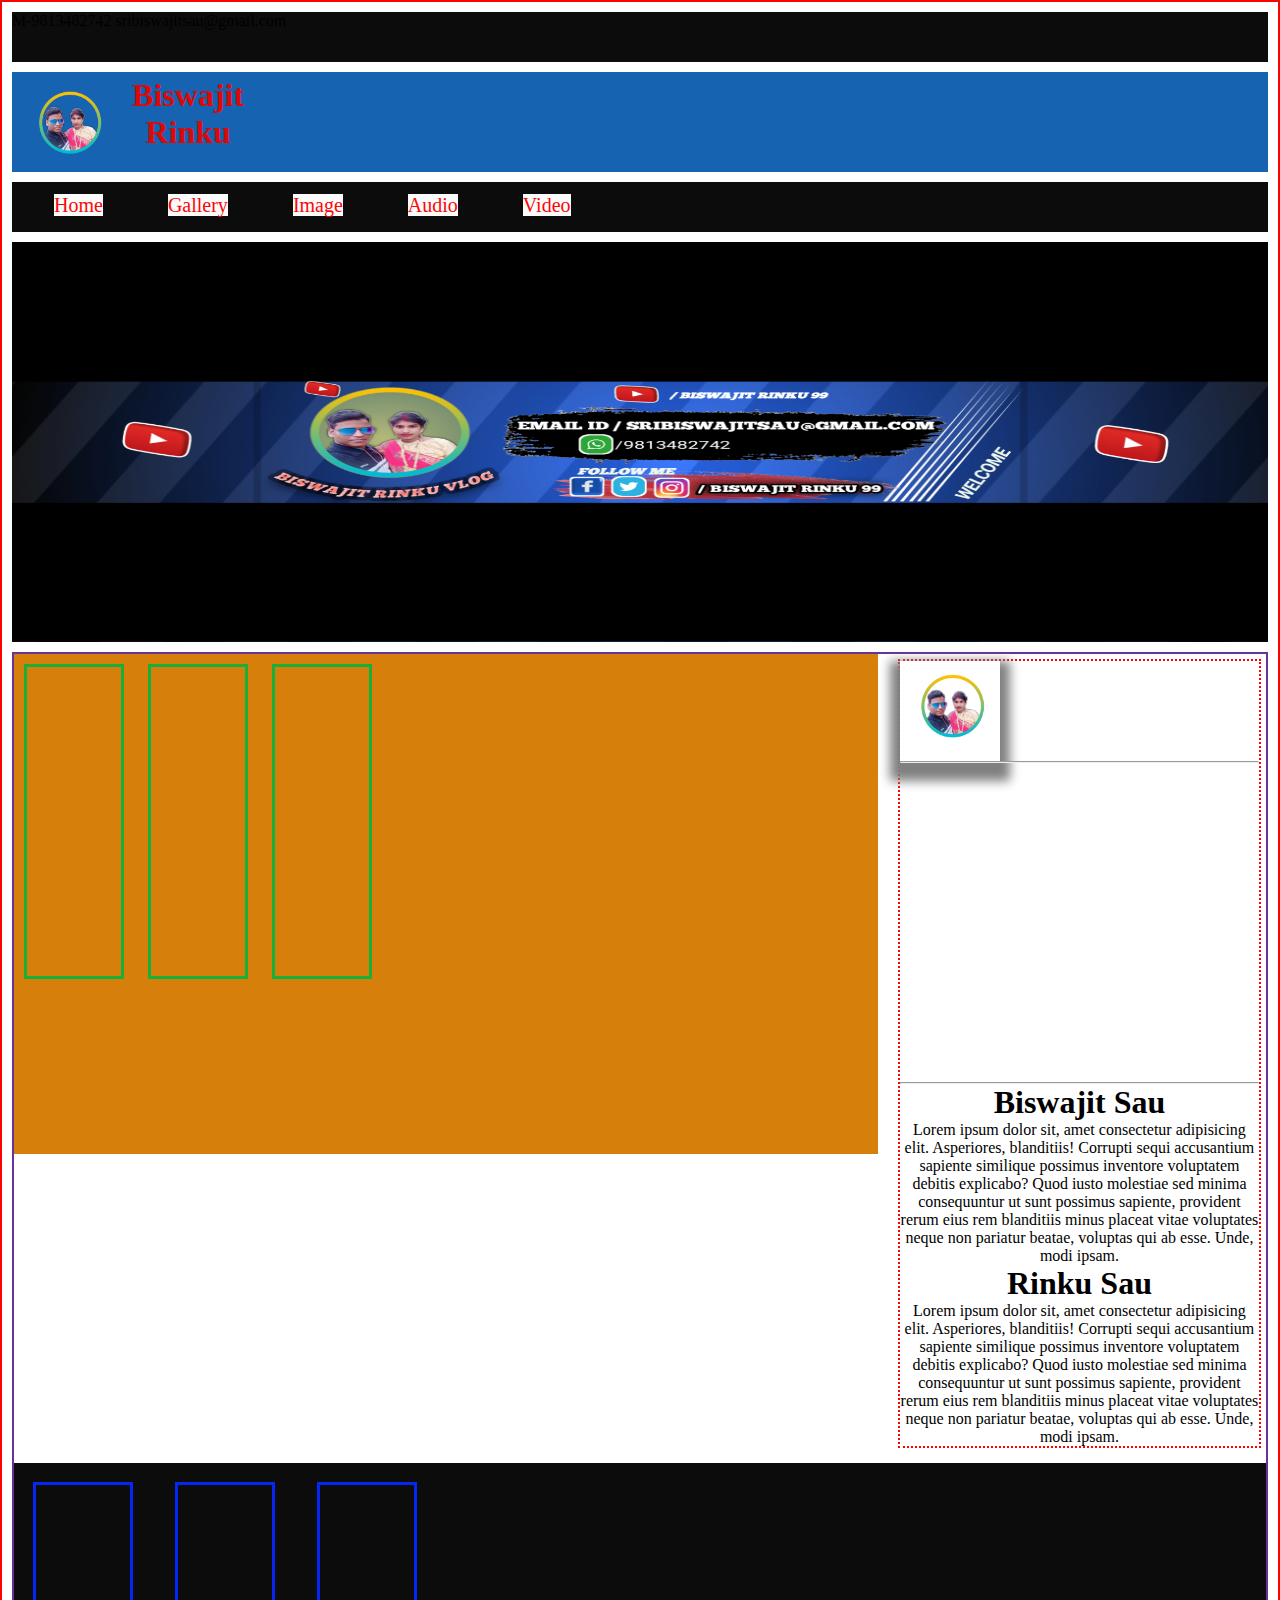
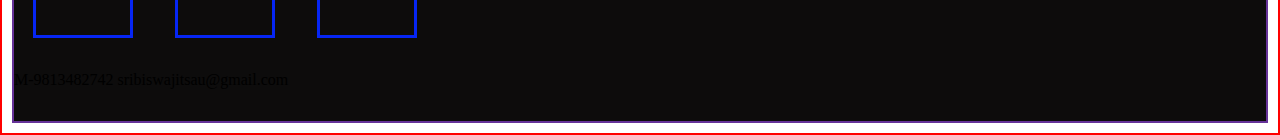
<file: index.html>
<!DOCTYPE html>
<html lang="en">
<head>
    <meta charset="UTF-8">
    <meta name="viewport" content="width=device-width, initial-scale=1.0">
    <title>Biswajit Rinku</title>
    <link rel="stylesheet" href="css/style.css">
</head>
<body>
<wrapper id="wrapper">
    <div id="top-navbar">
        <div class="number">
        M-9813482742
        sribiswajitsau@gmail.com
        </div>
        <ul>
            <li>
                <!-- <a href="#">Home</a>
                <a href="Gallery.html" target="_blank">Gallery</a>
                <a href="#">Image</a>
                <a href="#">Audio</a>
                <a href="#">Video</a> -->
            </li>
        </ul>
    </div>
    <header id="header">
        <div class="logo-area">
            <img class="logo" src="image/logo.png" alt="Biswajit Rinku img">
                <h1 class="title">Biswajit Rinku</h1>
            </div>
             <div class="Ads">
            </div>
    </header>
    <nav id="nav">
        <ul>
            <li>
                <a href="#">Home</a>
                <a href="Gallery.html" target="_blank">Gallery</a>
                <a href="#">Image</a>
                <a href="#">Audio</a>
                <a href="#">Video</a>
            </li>
        </ul>
    </nav>
<slider class="slider">
        <img class="img1" src="image/1.jpg" alt="Biswajit Rinku img">
</slider>
<div id="cantenar">
<content id="content">
<div>
     <iframe width="560" height="315" src="https://www.youtube.com/embed/mTGhZfKFgNU" title="YouTube video player" frameborder="0" allow="accelerometer; autoplay; clipboard-write; encrypted-media; gyroscope; picture-in-picture; web-share" allowfullscreen></iframe>
     <iframe width="560" height="315" src="https://www.youtube.com/embed/mTGhZfKFgNU" title="YouTube video player" frameborder="0" allow="accelerometer; autoplay; clipboard-write; encrypted-media; gyroscope; picture-in-picture; web-share" allowfullscreen></iframe>
     <iframe width="560" height="315" src="https://www.youtube.com/embed/mTGhZfKFgNU" title="YouTube video player" frameborder="0" allow="accelerometer; autoplay; clipboard-write; encrypted-media; gyroscope; picture-in-picture; web-share" allowfullscreen></iframe>
</div>
</content>
<aside id="aside">
<div class="img2">
     <img class="asideimg" src="image/2.png" alt="Biswajit Sau">
</div>
<hr/>
<div>
    <iframe width="560" height="315" src="https://www.youtube.com/embed/mTGhZfKFgNU" title="YouTube video player" frameborder="0" allow="accelerometer; autoplay; clipboard-write; encrypted-media; gyroscope; picture-in-picture; web-share" allowfullscreen></iframe>
</div>
<hr/>
<div class="div22"><h1>Biswajit Sau</h1>
    <p>
     Lorem ipsum dolor sit, amet consectetur adipisicing elit. Asperiores, blanditiis! Corrupti sequi accusantium sapiente similique possimus inventore voluptatem debitis explicabo? Quod iusto molestiae sed minima consequuntur ut sunt possimus sapiente, provident rerum eius rem blanditiis minus placeat vitae voluptates neque non pariatur beatae, voluptas qui ab esse. Unde, modi ipsam.
    </p>
</div>
<div><h1>Rinku Sau</h1>
    <p>
    Lorem ipsum dolor sit, amet consectetur adipisicing elit. Asperiores, blanditiis! Corrupti sequi accusantium sapiente similique possimus inventore voluptatem debitis explicabo? Quod iusto molestiae sed minima consequuntur ut sunt possimus sapiente, provident rerum eius rem blanditiis minus placeat vitae voluptates neque non pariatur beatae, voluptas qui ab esse. Unde, modi ipsam.
    </p>
</div>
</aside>
<footer id="footer">
<div>
     <iframe width="560" height="315" src="https://www.youtube.com/embed/mTGhZfKFgNU" title="YouTube video player" frameborder="0" allow="accelerometer; autoplay; clipboard-write; encrypted-media; gyroscope; picture-in-picture; web-share" allowfullscreen></iframe>
     <iframe width="560" height="315" src="https://www.youtube.com/embed/mTGhZfKFgNU" title="YouTube video player" frameborder="0" allow="accelerometer; autoplay; clipboard-write; encrypted-media; gyroscope; picture-in-picture; web-share" allowfullscreen></iframe>
     <iframe width="560" height="315" src="https://www.youtube.com/embed/mTGhZfKFgNU" title="YouTube video player" frameborder="0" allow="accelerometer; autoplay; clipboard-write; encrypted-media; gyroscope; picture-in-picture; web-share" allowfullscreen></iframe>
</div>
<div id="footer2">
    <div>
    M-9813482742
    sribiswajitsau@gmail.com
    </div>
</wrapper>
</body>
</html>
</file>
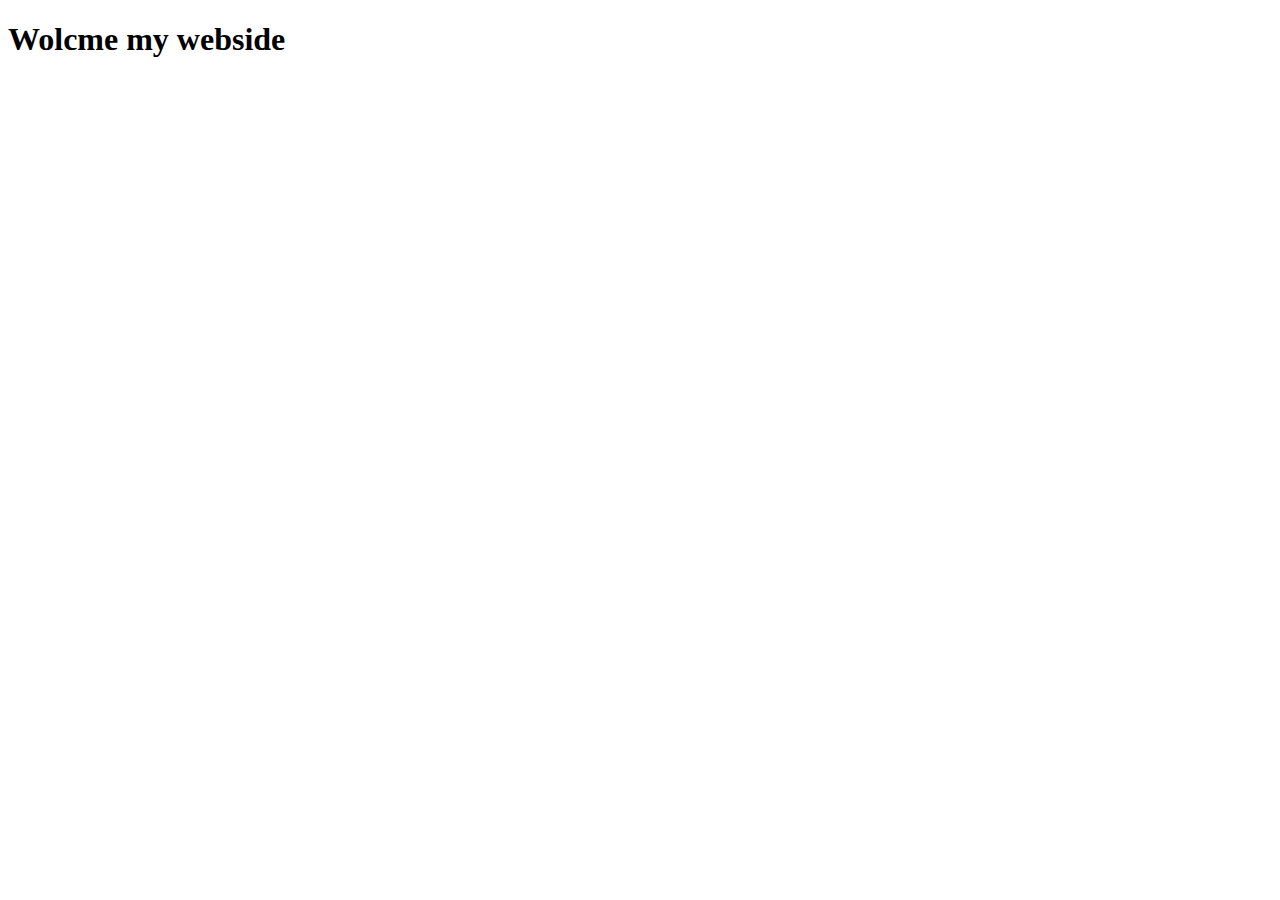
<file: Gallery.html>
<!DOCTYPE html>
<html lang="en">
<head>
    <meta charset="UTF-8">
    <meta name="viewport" content="width=device-width, initial-scale=1.0">
    <title>Gallery</title>
</head>
<body>
    <h1> Wolcme my webside</h1>
</body>
</html>
</file>
<file: css/style.css>
*{
	margin: 0px;
	padding: 0px;
	box-sizing: border-box;
 }
 body{
	/* width: 100%;
	height: 100%; */
bg color: grey;
}

#wrapper{
	width: 100%;
	height: 100%;
	float: left;
	padding: 10px;
	border: 2px solid red;
}
#top-navbar{
	width: 100%;
	height: 50px;
	float: left;
	background-color: #0d0c0c;
}
#header{
background-color: #1663b1;
width: 100%;
height: 100px;
float: left;
margin-top: 10px;
}

#nav{
	width: 100%;
	height: 50px;
	float: left;
	border: 2px;
	margin-top:  10px;
	background-color: #0d0c0c;
}
#cantenar{
	width: 100%;
	height: auto;
	float: left;
	margin-top: 10px;
	border: 2px solid rebeccapurple;
}
#content{
	width: 69%;
	min-height: 500px;
	float: left;
	background-color: rgb(215, 127, 11);
}
#aside{
	width: 29%;
	min-height: 500px;
    float: right;
	margin: 5px;
	border: dotted 2px red;
	background-color: white;
	/* display: flex;
	justify-content: center;
	align-items: center; */
}
#footer{
	width: 100%;
	min-height: 100px;
	float: left;
	margin-top: 10px;
	background-color: #0d0c0c;
}
#footer2
{
	width: 100%;
	min-height: 50px;
	float: left;
	margin-top: 10px;
	background-color: #0d0c0c;
}
li{
	margin: 12px;
	display: block;
	font-size: 20px;
}
a{
	text-decoration: none;
	margin: 30px;
	color: hwb(0 3% 2%);
	background-color: #fbfbfb;
	
}
a:hover{
	color: rgb(27, 223, 50);
}
a:active{
	background-color: #16b138;
}
.slider{
	width: 100%;
	min-height: 400px;
	float: left;
	margin-top: 10px;

}
.div1{
	height: auto;
	margin: 10px;
	outline: 2px solid red;
}
.div2{
	height: auto;
	border: 2px solid #ef0707;

	
}
.div22 a{
	width: 100px;
	height: 100px;
	float: left;
	background-color: #d2d4e0;
}
.img1{
	width: 100%;
	height: 400px;
	float: left;
}
.img2{
	width: 100px;
	height: 100px;
	/* display: flex;
	justify-content: center;
	align-items: center; */
	box-shadow: 0px 10px 10px 10px gray;
}
.asideimg{
	width: 100%;
	height: auto;

}
.logo-area{
	width: 20%;
	float: left;
	padding: 5px;
}
.logo{
	width: 99px;
	float: left;
	margin: 1px;
}
.title{

	color: #db0a0a;

}
.Ads{
	width: 80%;
	height: 100px;
	float: right;
}
#content iframe{
	width: 100px;
	border: solid #16b138;
	margin: 10px;
}
#aside iframe{
	width: 100%;

}
#footer iframe{
	width: 100px;
	height: auto;
	border: solid #0626f5;
	margin: 19px;
}
h1,h2,h3,h4,h5,h6{
	text-align: center;
}
p{
	text-align: center;
}
/* display: flex; */
	/* flex-wrap: wrap; */
	/* justify-content: space-around; */
</file>
